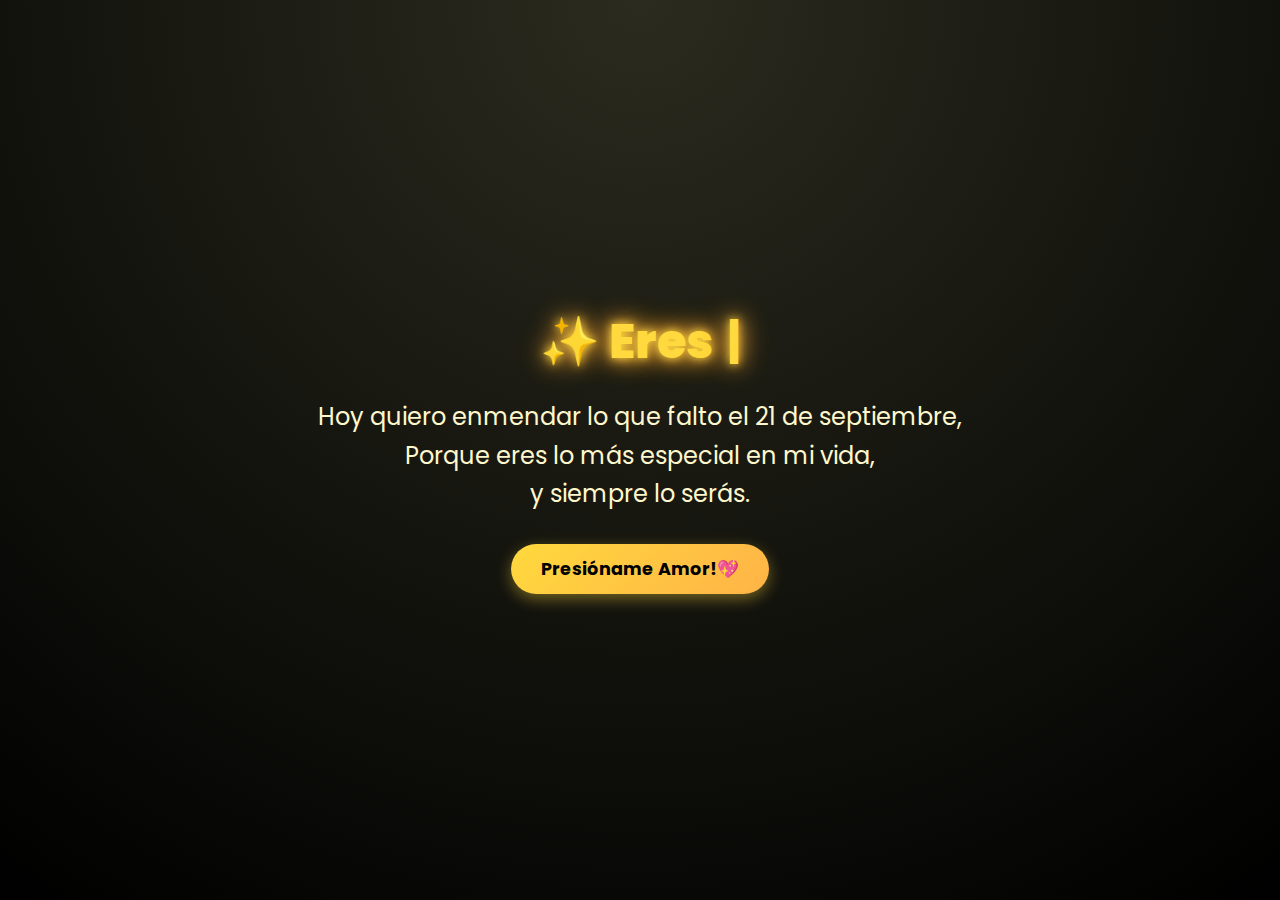
<file: index.html>
<!DOCTYPE html>
<html lang="es">

<head>
  <meta charset="UTF-8">
  <meta http-equiv="X-UA-Compatible" content="IE=edge">
  <meta name="viewport" content="width=device-width, initial-scale=1.0">
  <link rel="stylesheet" href="css/style.css">
  <link rel="icon" href="img/logoamarillapng.png" type="image/x-icon">
  <title>Para ti, mi flaca hermosa!</title>
</head>

<body>
  <div class="content">
    <div class="message-container">
      <!-- Aquí se pintará el efecto -->
      <h1 class="title">
        <span id="typewriter"></span>
      </h1>
    </div>

   <div class="description"> 
  <span>Hoy quiero enmendar lo que falto el 21 de septiembre,</span><br>
  <span>Porque eres lo más especial en mi vida,</span><br>
  <span> y siempre lo serás.</span>
</div>


    <div class="button">
      <a href="flower.html" class="btn"> Presióname Amor!💖 </a>
    </div>
  </div>

  <!-- Script -->
  <script src="js/typewriter.js"></script>
</body>
</html>
</file>
<file: css/style.css>
@import url('https://fonts.googleapis.com/css2?family=Poppins:wght@400;600;800&display=swap');

* {
  margin: 0;
  padding: 0;
  box-sizing: border-box;
  font-family: 'Poppins', sans-serif;
}

body {
  display: flex;
  align-items: center;
  justify-content: center;
  min-height: 100vh;
  background: radial-gradient(circle at top, #2b2b1f, #000); /* Fondo oscuro cálido */
  color: #fff9d6; /* Amarillo muy suave para texto */
  text-align: center;
  padding: 20px;
}

.content {
  max-width: 700px;
  animation: fadeIn 2s ease;
}

/* 🔹 Título */
.title {
  font-size: clamp(1.8rem, 4vw, 3rem);
  font-weight: 800;
  margin-bottom: 20px;
  color: #ffd93d; /* Amarillo brillante */
  text-shadow: 0 0 10px #ffd93d, 0 0 20px #ffb347, 0 0 30px #ff9f1c;
}

/* 🔹 Descripción */
.description {
  font-size: clamp(1rem, 2.5vw, 1.5rem);
  margin-bottom: 30px;
  line-height: 1.6;
  color: #fff7cc;
}

/* 🔹 Botón */
.btn {
  display: inline-block;
  background: linear-gradient(135deg, #ffd93d, #ffb347); /* De amarillo a dorado */
  color: #000;
  padding: 12px 30px;
  border-radius: 50px;
  text-decoration: none;
  font-size: 1.1rem;
  font-weight: 700;
  box-shadow: 0 5px 15px rgba(255, 217, 61, 0.4);
  transition: 0.3s ease-in-out;
}

.btn:hover {
  transform: scale(1.05);
  box-shadow: 0 8px 25px rgba(255, 217, 61, 0.7);
  background: linear-gradient(135deg, #ffe66d, #ffcc00);
}

/* 🔹 Animación entrada */
@keyframes fadeIn {
  from { opacity: 0; transform: translateY(20px); }
  to { opacity: 1; transform: translateY(0); }
}

/* 📱 Responsive */
@media screen and (max-width: 574px) {
  .title {
    font-size: 2rem;
  }
  .description {
    font-size: 1.2rem;
  }
  .btn {
    font-size: 1rem;
    padding: 10px 24px;
  }
}

/* Cursor parpadeante */
#typewriter::after {
  content: "|";
  margin-left: 5px;
  animation: blink 0.8s infinite;
  color: #ffd93d;
  font-weight: bold;
}

@keyframes blink {
  0%, 50% { opacity: 1; }
  50.01%, 100% { opacity: 0; }
}
</file>
